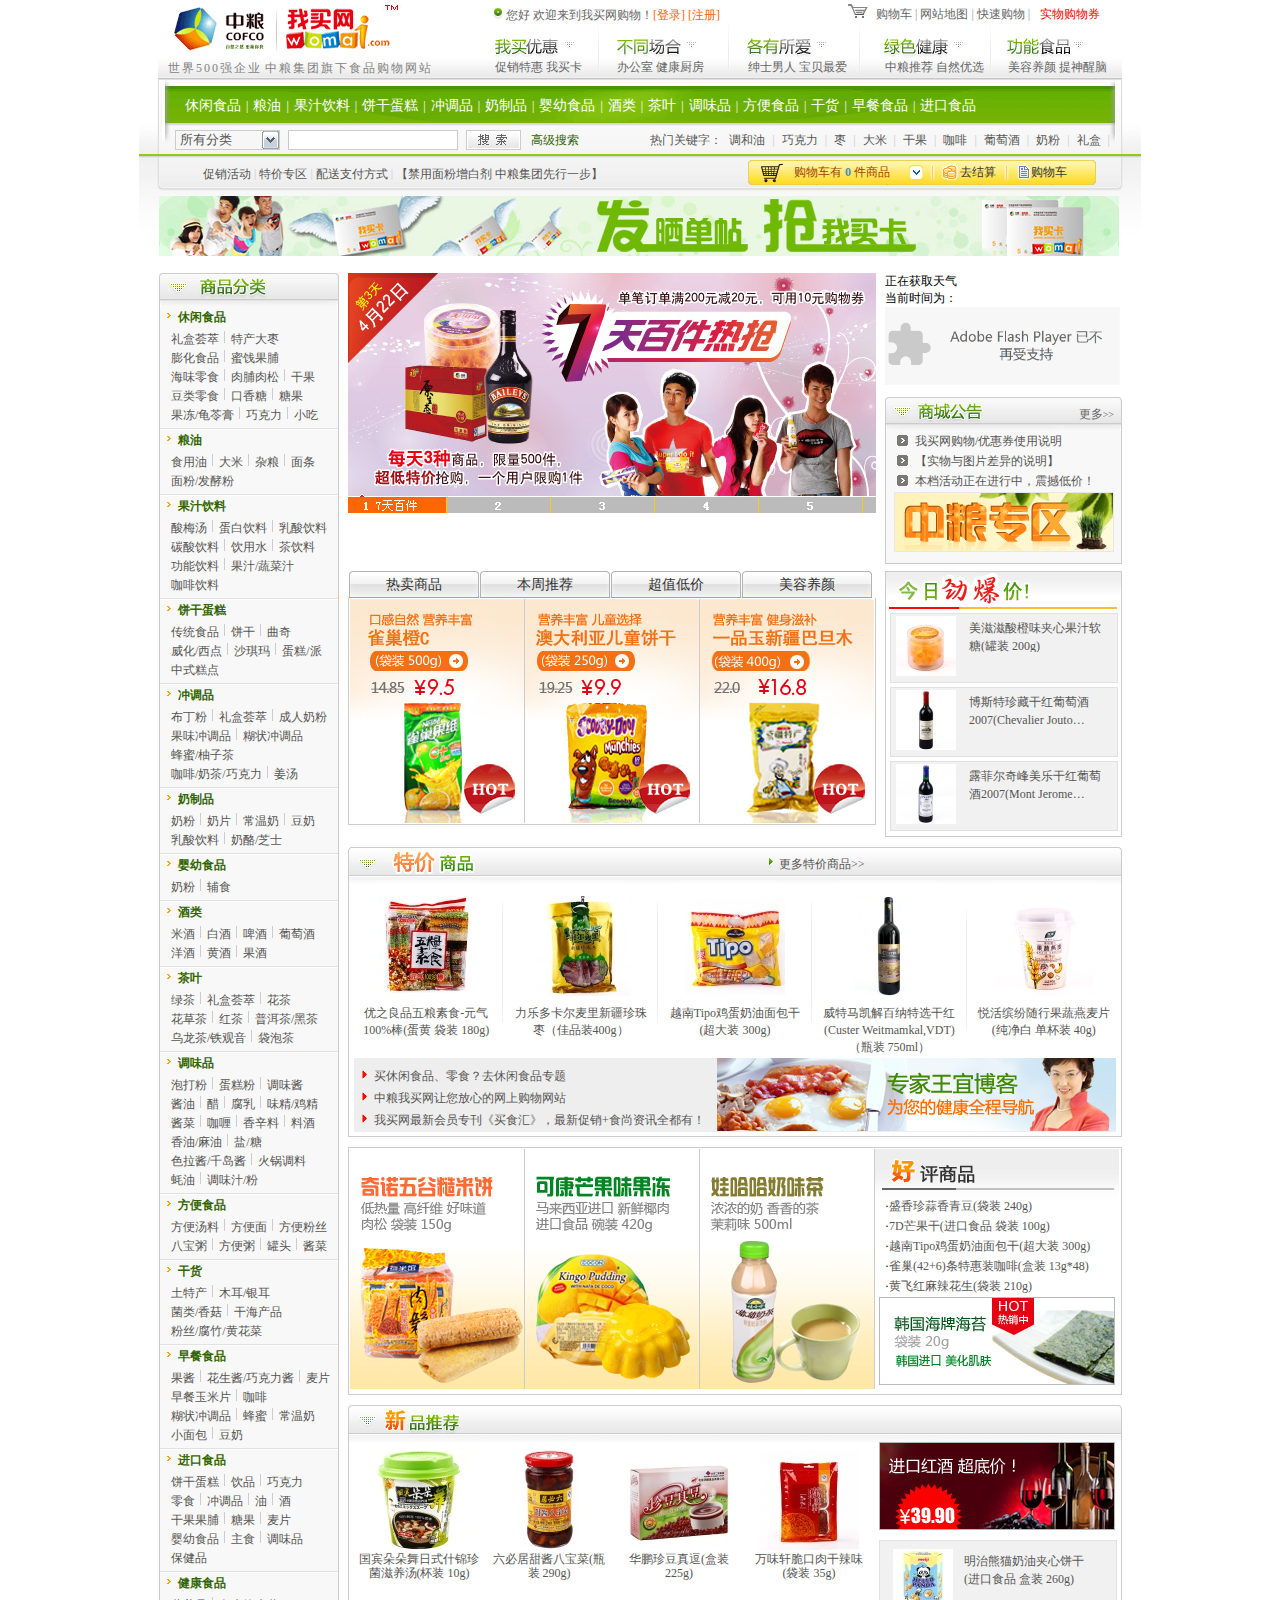
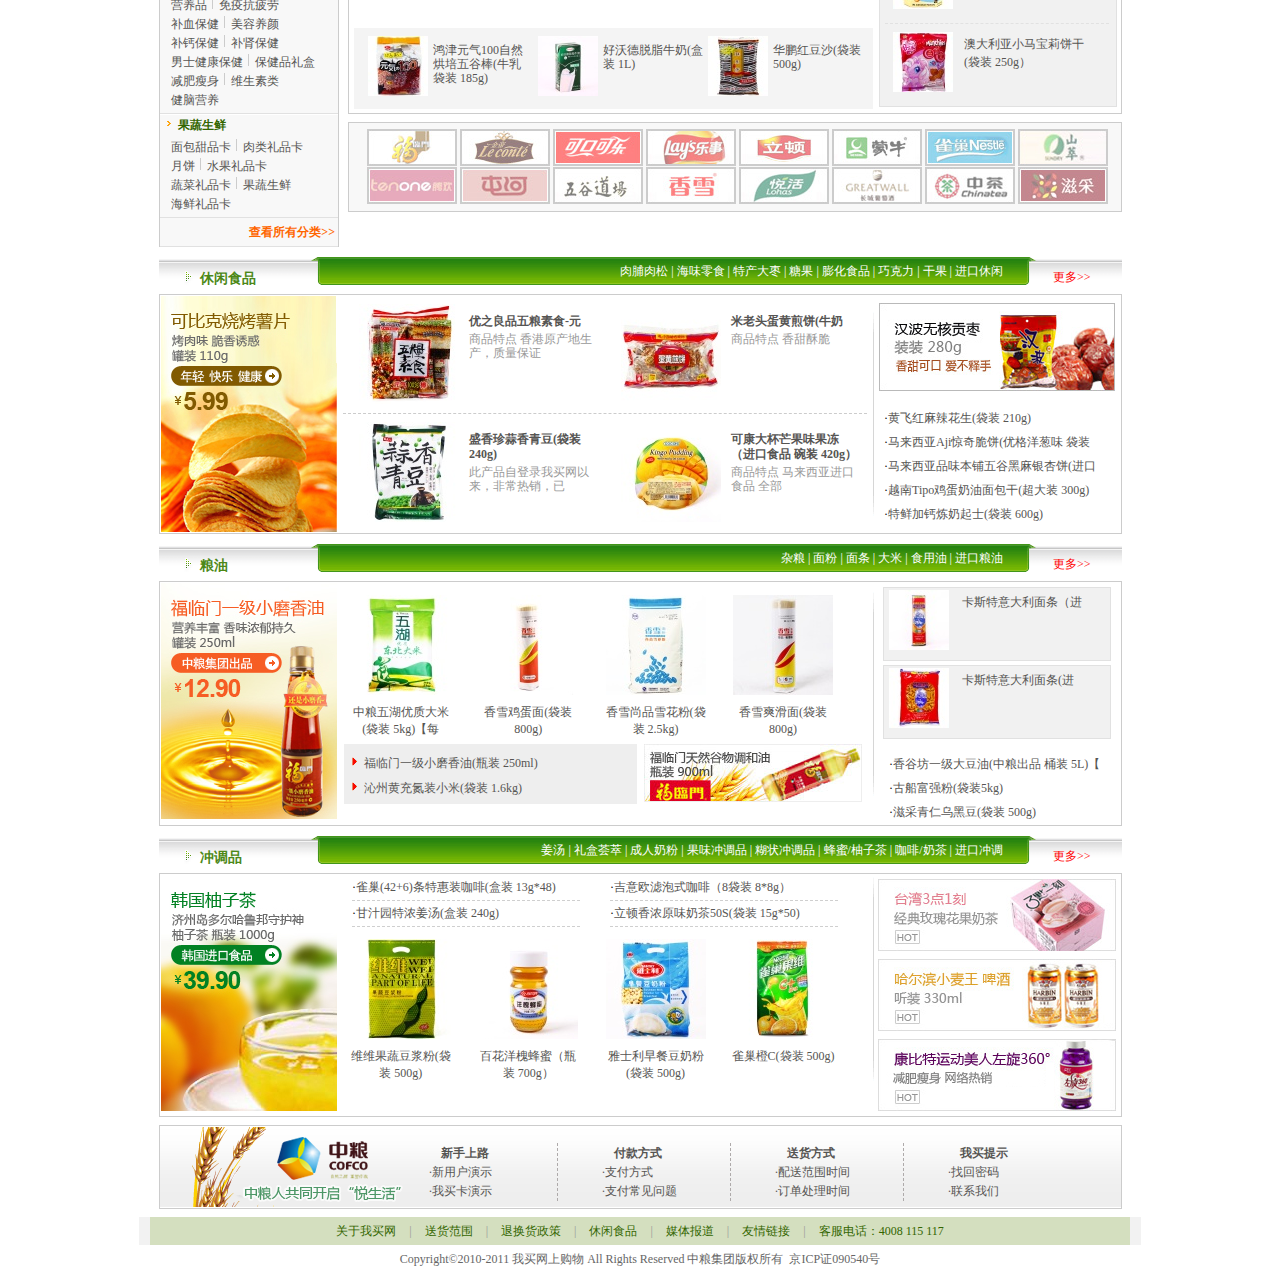
<file: index.html>
<!DOCTYPE html>
<html lang="zh_CN">
<head>
  <meta charset="UTF-8">
  <meta http-equiv="X-UA-Compatible" content="IE=edge">
  <meta name="viewport" content="width=device-width, initial-scale=1.0">
  <title>中粮我买网–中粮集团旗下食品网上购物网站</title>
  <style type="text/css">
    @import "css/index.css";
  </style>
</head>
<body>
  <div id="header">
    <div id="t1">
      <div id="logo">
        <div class="logo">
          <a href="/index.html" title="返回我买网首页"><img src="./img_resources/html_img/header_logonew.gif ">
          </a>
        </div>
        <div id="logo_1">
          <ul style="float: left; margin: 3px 10px;">
            <li>
              <a style="color: #838383; letter-spacing: 2px;">世界500强企业</a>
              <a style="color: #838383; letter-spacing: 2px;">中粮集团旗下食品购物网站</a>
            </li>
          </ul>
        </div>
      </div>
      <div id="r">
        <div id="topLogin" style="height: 21px;">
          <div id="login">
            <div id="login1">
              <span>您好</span>
              欢迎来到我买网购物！<a href="/index.html">[登录]</a> <a href="/index.html">[注册]</a>
            </div>
            <div id="login2">
              <div id="shoppingDiv"
                style="position: absolute; width: 155px; height: 80px; border: 1px solid rgb(0, 153, 51); margin-top: 20px; margin-left: 90px; background-color: rgb(223, 247, 221); display: none;"
                onmouseover="showDiv(1)" onmouseout="showDiv(0)">
                <div style="position:absolute;margin-right:40px; margin-top:-5px;*margin-top:-9px;right:0px;">
                  <img src="./img_resources/html_img/mem_little28.gif">
                </div>
                <div tipbox="yes" style="padding-top:12px;">
                  <div class="Cart_sea_layer01" style="bottom:0px;margin-bottom:20px;">
                    <ul>
                      <li style="text-align:center; line-height:20px;">请输入您的购物券号：</li>
                      <li style="text-align:left; padding-left:10px;"><input type="text" style="width:130px;"
                          id="shoppingcardNum" name="shoppingcardNum"></li>
                      <li style="text-align:center;line-height:20px; padding-top:5px;"><a href=""
                          style="text-decoration:none;"><input type="image"
                            src="./img_resources/html_img/buttonok.gif" alt=""></a></li>
                    </ul>
                  </div>
                </div>
              </div>
              <a href="/index.html">购物车</a>
              |
              <a target="_blank" href="/index.html">网站地图</a>
              | <a href="/index.html">快速购物</a> |<a href="" onmouseover="showDiv(1)"><span
                  style="color:#FF0000;padding-left:10px;">实物购物券</span></a>
            </div>
          </div>
        </div>
        <div id="nav1">
          <div class="op_div1" id="Div1" onmouseover="changeStyle('',1)"
            onmouseout="changeStyle('none',1)" style="display: none;">
            <div class="opbox">
              <div class="optop1">
                <div class="opcont">
                  <div class="optitle1">促销特惠</div>
                  <div class="optxt">网上购物，首选特价！折扣专区，惊喜不断！</div>
                  <div class="opbtn1"><a href="/index.html" target="_blank"></a></div>
                  <div class="clear"></div>
                </div>
                <div class="opcontlast">
                  <div class="optitle1">我买卡</div>
                  <div class="optxt">在我买网上购物，用我买卡支付！购物灵活，馈赠佳品。</div>
                  <div class="opbtn1"><a href="/index.html" target="_blank"></a></div>
                  <div class="clear"></div>
                </div>
              </div>
            </div>
            <div class="op_bottom"></div>
          </div>
          <div class="op_div2" id="Div2" onmouseover="changeStyle('',2)"
            onmouseout="changeStyle('none',2)" style="display: none;">
            <div class="opbox">
              <div class="optop2">
                <div class="opcont">
                  <div class="optitle2">办公室</div>
                  <div class="optxt">办公室必备"装备"</div>
                  <div class="opbtn2"><a href="/index.html" target="_blank"></a></div>
                  <div class="clear"></div>
                </div>
                <div class="opcontlast">
                  <div class="optitle2">健康厨房</div>
                  <div class="optxt">调出生活新滋味</div>
                  <div class="opbtn2"><a href="/index.html" target="_blank"></a></div>
                  <div class="clear"></div>
                </div>
              </div>
            </div>
            <div class="op_bottom"></div>
          </div>
          <div class="op_div3" id="Div3" onmouseover="changeStyle('',3)"
            onmouseout="changeStyle('none',3)" style="display: none;">
            <div class="opbox">
              <div class="optop3">
                <div class="opcont">
                  <div class="optitle3">绅士男人</div>
                  <div class="optxt">男士最爱</div>
                  <div class="opbtn3"><a href="/index.html" target="_blank"></a></div>
                  <div class="clear"></div>
                </div>
                <div class="opcont">
                  <div class="optitle3">宝贝最爱</div>
                  <div class="optxt">健康宝贝快长大！</div>
                  <div class="opbtn3"><a href="/index.html" target="_blank"></a></div>
                  <div class="clear"></div>
                </div>
                <div class="opcontlast">
                  <div class="optitle3">爱美女士</div>
                  <div class="optxt">有健康才有美丽</div>
                  <div class="opbtn3"><a href="/index.html" target="_blank"></a></div>
                  <div class="clear"></div>
                </div>
              </div>
            </div>
            <div class="op_bottom"></div>
          </div>
          <div class="op_div4" id="Div4" onmouseover="changeStyle('',4)"
            onmouseout="changeStyle('none',4)" style="display: none;">
            <div class="opbox">
              <div class="optop4">
                <div class="opcont">
                  <div class="optitle4">中粮推荐</div>
                  <div class="optxt">健康好味中粮诚意推荐</div>
                  <div class="opbtn4"><a href="/index.html" target="_blank"></a></div>
                  <div class="clear"></div>
                </div>
                <div class="opcont">
                  <div class="optitle4">自然优选</div>
                  <div class="optxt">源头监控，健康有保障</div>
                  <div class="opbtn4"><a href="/index.html" target="_blank"></a></div>
                  <div class="clear"></div>
                </div>
                <div class="opcontlast">
                  <div class="optitle4">有机食品</div>
                  <div class="optxt">有机栽种，营养更丰富</div>
                  <div class="opbtn4"><a href="/index.html" target="_blank"></a></div>
                  <div class="clear"></div>
                </div>
              </div>
            </div>
            <div class="op_bottom"></div>
          </div>
          <div class="op_div5" id="Div5" onmouseover="changeStyle('',5)"
            onmouseout="changeStyle('none',5)" style="display: none;">
            <div class="opbox">
              <div class="optop5">
                <div class="opcont">
                  <div class="optitle5">美容养颜</div>
                  <div class="optxt">美容养颜，内在调理</div>
                  <div class="opbtn5"><a href="/index.html" target="_blank"></a></div>
                  <div class="clear"></div>
                </div>
                <div class="opcontlast">
                  <div class="optitle5">提神醒脑</div>
                  <div class="optxt">让您精力充沛，保持活力</div>
                  <div class="opbtn5"><a href="/index.html" target="_blank"></a></div>
                  <div class="clear"></div>
                </div>
              </div>
            </div>
            <div class="op_bottom"></div>
          </div>
          <div class="clear"></div>
          <div id="a1" onmouseover="changeStyle('',1);" onmouseout="changeStyle('none',1);"><a
              href="#"></a>
            <div class="navtxt">
            <p>促销特惠 我买卡</p>
            </div>
          </div>
          <div id="a2" onmouseover="changeStyle('',2);" onmouseout="changeStyle('none',2);"><a
              href="#"></a>
            <div class="navtxt">
            <p>办公室 健康厨房</p>  
            </div>
          </div>
          <div id="a3" onmouseover="changeStyle('',3);" onmouseout="changeStyle('none',3);"><a
              href="#"></a>
            <div class="navtxt">
             <p>绅士男人 宝贝最爱</p> 
            </div>
          </div>
          <div id="a4" onmouseover="changeStyle('',4);" onmouseout="changeStyle('none',4);"><a
              href="#"></a>
            <div class="navtxt">
             <p>中粮推荐 自然优选</p> 
            </div>
          </div>
          <div id="a5" onmouseover="changeStyle('',5);" onmouseout="changeStyle('none',5);"><a
              href="#"></a>
            <div class="navtxt">
            <p>美容养颜 提神醒脑</p>  
            </div>
          </div>
        </div>
      </div>
    </div>
    <div id="t2">
          <a href="/index.html">休闲食品</a>
          <span style="padding-left:1px; padding-right:1px;">|</span>
          <a href="/index.html">粮油</a>
          <span style="padding-left:1px; padding-right:1px;">|</span>
          <a href="/index.html">果汁饮料</a>
          <span style="padding-left:1px; padding-right:1px;">|</span>
          <a href="/index.html">饼干蛋糕</a>
          <span style="padding-left:1px; padding-right:1px;">|</span>
          <a href="/index.html">冲调品</a>
          <span style="padding-left:1px; padding-right:1px;">|</span>
          <a href="/index.html">奶制品</a>
          <span style="padding-left:1px; padding-right:1px;">|</span>
          <a href="/index.html">婴幼食品</a>
          <span style="padding-left:1px; padding-right:1px;">|</span>
          <a href="/index.html">酒类</a>
          <span style="padding-left:1px; padding-right:1px;">|</span>
          <a href="/index.html">茶叶</a>
          <span style="padding-left:1px; padding-right:1px;">|</span>
          <a href="/index.html">调味品</a>
          <span style="padding-left:1px; padding-right:1px;">|</span>
          <a href="/index.html">方便食品</a>
          <span style="padding-left:1px; padding-right:1px;">|</span>
          <a href="/index.html">干货</a>
          <span style="padding-left:1px; padding-right:1px;">|</span>
          <a href="/index.html">早餐食品</a>
          <span style="padding-left:1px; padding-right:1px;">|</span>
          <a href="/index.html">进口食品</a>
    </div>
    <div id="seabox">
      <div id="sea">
        <form onsubmit="" id="searchform" name="searchform" method="get" style="margin:0px">
          <input type="text" class="sel" value="所有分类" id="goodDiv">
          <div id="sortsdiv"
            style="position: absolute; margin-top: 22px; z-index: 100; margin-left: -4px; display: none;">
            <title></title>
          </div>
          <iframe id="divShim" src="/index.html" height="115" scrolling="no" frameborder="0"
            style="position:absolute;margin:auto;display:none;z-index:10;"></iframe>
          <input id="topKeywords" type="text" name="" value="" class="inp">
          <input type="image" class="seabtn" src="./img_resources/html_img/header_seabtn.gif">
        </form>
      </div>
      <div id="seaadv"><a href="/index.html">高级搜索</a></div>
      <div id="seakey">
        <span>热门关键字：</span><a href="/index.html" target="_blank">调和油</a>|<a href="/index.html"
          target="_blank">巧克力</a>|<a href="/index.html" target="_blank">枣</a>|<a href="/index.html"
          target="_blank">大米</a>|<a href="/index.html" target="_blank">干果</a>|<a href="/index.html"
          target="_blank">咖啡</a>|<a href="/index.html" target="_blank">葡萄酒</a>|<a href="/index.html"
          target="_blank">奶粉</a>|<a href="/index.html" target="_blank">礼盒</a>|
      </div>
    </div>
    <div id="t3">
      <div id="t3_l" style="width:475px;height:14px;overflow:hidden;">
        <a href="/index.html" class="top_menu_help" target="_blank">促销活动</a> |
        <a href="/index.html" class="top_menu_help" target="_blank">特价专区</a> |
        <a href="/index.html" class="top_menu_help" target="_blank">配送支付方式</a> |
        <a href="/index.html" class="top_menu_help" target="_blank">【禁用面粉增白剂 中粮集团先行一步】</a>
      </div>
      <div id="IncludeSmallCartDiv">
        <div class="ind_carDiv">
          <span class="car">购物车有
            <b>0</b> 件商品</span>
          <a class="link1" href="/index.html">去结算</a>
          <a href="/index.html">购物车</a>
        </div>
        <div class="clear"></div>
        <div id="IncludeindexCart" class="indop_frame">
        </div>
      </div>
    </div>
  </div>
  <div id="mainbox">
    <div style="margin-bottom:5px;">
      <div id="image" style="width:960px;display: block;" >
        <img src="./img_resources/html_img/20110421103628224.jpg" border="0" width="960">
      </div>
      <div style="height:8px;clear:both;overflow:hidden;"></div>
    </div>
    <div id="l">
      <div id="goodsnav_top"></div>
      <div id="goodsnavbox">
        <div class="goodsnav_title nobdt"><a href="/index.html">休闲食品</a></div>
        <div class="goods_txtdiv">
          <ul>
            <li>
              <a href="/index.html" title="礼盒荟萃">礼盒荟萃</a>
            </li>
            <li>
              <a href="/index.html" title="特产大枣">特产大枣</a>
            </li>
            <li>
              <a href="/index.html" title="膨化食品">膨化食品</a>
            </li>
            <li>
              <a href="/index.html" title="蜜饯果脯">蜜饯果脯</a>
            </li>
            <li>
              <a href="/index.html" title="海味零食">海味零食</a>
            </li>
            <li>
              <a href="/index.html" title="肉脯肉松">肉脯肉松</a>
            </li>
            <li>
              <a href="/index.html" title="干果">干果</a>
            </li>
            <li>
              <a href="/index.html" title="豆类零食">豆类零食</a>
            </li>
            <li>
              <a href="/index.html" title="口香糖">口香糖</a>
            </li>
            <li>
              <a href="/index.html" title="糖果">糖果</a>
            </li>
            <li>
              <a href="/index.html" title="果冻/龟苓膏">果冻/龟苓膏</a>
            </li>
            <li>
              <a href="/index.html" title="巧克力">巧克力</a>
            </li>
            <li>
              <a href="/index.html" title="小吃">小吃</a>
            </li>
          </ul>
        </div>
        <div class="goodsnav_title "><a href="/index.html">粮油</a></div>
        <div class="goods_txtdiv">
          <ul>
            <li>
              <a href="/index.html" title="食用油">食用油</a>
            </li>
            <li>
              <a href="/index.html" title="大米">大米</a>
            </li>
            <li>
              <a href="/index.html" title="杂粮">杂粮</a>
            </li>
            <li>
              <a href="/index.html" title="面条">面条</a>
            </li>
            <li>
              <a href="/index.html" title="面粉/发酵粉">面粉/发酵粉</a>
            </li>
          </ul>
        </div>
        <div class="goodsnav_title "><a href="/index.html">果汁饮料</a></div>
        <div class="goods_txtdiv">
          <ul>
            <li>
              <a href="/index.html" title="酸梅汤">酸梅汤</a>
            </li>
            <li>
              <a href="/index.html" title="蛋白饮料">蛋白饮料</a>
            </li>
            <li>
              <a href="/index.html" title="乳酸饮料">乳酸饮料</a>
            </li>
            <li>
              <a href="/index.html" title="碳酸饮料">碳酸饮料</a>
            </li>
            <li>
              <a href="/index.html" title="饮用水">饮用水</a>
            </li>
            <li>
              <a href="/index.html" title="茶饮料">茶饮料</a>
            </li>
            <li>
              <a href="/index.html" title="功能饮料">功能饮料</a>
            </li>
            <li>
              <a href="/index.html" title="果汁/蔬菜汁">果汁/蔬菜汁</a>
            </li>
            <li>
              <a href="/index.html" title="咖啡饮料">咖啡饮料</a>
            </li>
          </ul>
        </div>
        <div class="goodsnav_title "><a href="/index.html">饼干蛋糕</a></div>
        <div class="goods_txtdiv">
          <ul>
            <li>
              <a href="/index.html" title="传统食品">传统食品</a>
            </li>
            <li>
              <a href="/index.html" title="饼干">饼干</a>
            </li>
            <li>
              <a href="/index.html" title="曲奇">曲奇</a>
            </li>
            <li>
              <a href="/index.html" title="威化/西点">威化/西点</a>
            </li>
            <li>
              <a href="/index.html" title="沙琪玛">沙琪玛</a>
            </li>
            <li>
              <a href="/index.html" title="蛋糕/派">蛋糕/派</a>
            </li>
            <li>
              <a href="/index.html" title="中式糕点">中式糕点</a>
            </li>
          </ul>
        </div>
        <div class="goodsnav_title "><a href="/index.html">冲调品</a></div>
        <div class="goods_txtdiv">
          <ul>
            <li>
              <a href="/index.html" title="布丁粉">布丁粉</a>
            </li>
            <li>
              <a href="/index.html" title="礼盒荟萃">礼盒荟萃</a>
            </li>
            <li>
              <a href="/index.html" title="成人奶粉">成人奶粉</a>
            </li>
            <li>
              <a href="/index.html" title="果味冲调品">果味冲调品</a>
            </li>
            <li>
              <a href="/index.html" title="糊状冲调品">糊状冲调品</a>
            </li>
            <li>
              <a href="/index.html" title="蜂蜜/柚子茶">蜂蜜/柚子茶</a>
            </li>
            <li>
              <a href="/index.html" title="咖啡/奶茶/巧克力粉">咖啡/奶茶/巧克力</a>
            </li>
            <li>
              <a href="/index.html" title="姜汤">姜汤</a>
            </li>
          </ul>
        </div>
        <div class="goodsnav_title "><a href="/index.html">奶制品</a></div>
        <div class="goods_txtdiv">
          <ul>
            <li>
              <a href="/index.html" title="奶粉">奶粉</a>
            </li>
            <li>
              <a href="/index.html" title="奶片">奶片</a>
            </li>
            <li>
              <a href="/index.html" title="常温奶">常温奶</a>
            </li>
            <li>
              <a href="/index.html" title="豆奶">豆奶</a>
            </li>
            <li>
              <a href="/index.html" title="乳酸饮料">乳酸饮料</a>
            </li>
            <li>
              <a href="/index.html" title="奶酪/芝士">奶酪/芝士</a>
            </li>
          </ul>
        </div>
        <div class="goodsnav_title "><a href="/index.html">婴幼食品</a></div>
        <div class="goods_txtdiv">
          <ul>
            <li>
              <a href="/index.html" title="奶粉">奶粉</a>
            </li>
            <li>
              <a href="/index.html" title="辅食">辅食</a>
            </li>
          </ul>
        </div>
        <div class="goodsnav_title "><a href="/index.html">酒类</a></div>
        <div class="goods_txtdiv">
          <ul>
            <li>
              <a href="/index.html" title="米酒">米酒</a>
            </li>
            <li>
              <a href="/index.html" title="白酒">白酒</a>
            </li>
            <li>
              <a href="/index.html" title="啤酒">啤酒</a>
            </li>
            <li>
              <a href="/index.html" title="葡萄酒">葡萄酒</a>
            </li>
            <li>
              <a href="/index.html" title="洋酒">洋酒</a>
            </li>
            <li>
              <a href="/index.html" title="黄酒">黄酒</a>
            </li>
            <li>
              <a href="/index.html" title="果酒">果酒</a>
            </li>
          </ul>
        </div>
        <div class="goodsnav_title "><a href="/index.html">茶叶</a></div>
        <div class="goods_txtdiv">
          <ul>
            <li>
              <a href="/index.html" title="绿茶">绿茶</a>
            </li>
            <li>
              <a href="/index.html" title="礼盒荟萃">礼盒荟萃</a>
            </li>
            <li>
              <a href="/index.html" title="花茶">花茶</a>
            </li>
            <li>
              <a href="/index.html" title="花草茶">花草茶</a>
            </li>
            <li>
              <a href="/index.html" title="红茶">红茶</a>
            </li>
            <li>
              <a href="/index.html" title="普洱茶/黑茶">普洱茶/黑茶</a>
            </li>
            <li>
              <a href="/index.html" title="乌龙茶/铁观音">乌龙茶/铁观音</a>
            </li>
            <li>
              <a href="/index.html" title="袋泡茶">袋泡茶</a>
            </li>
          </ul>
        </div>
        <div class="goodsnav_title "><a href="/index.html">调味品</a></div>
        <div class="goods_txtdiv">
          <ul>
            <li>
              <a href="/index.html" title="泡打粉">泡打粉</a>
            </li>
            <li>
              <a href="/index.html" title="蛋糕粉">蛋糕粉</a>
            </li>
            <li>
              <a href="/index.html" title="调味酱">调味酱</a>
            </li>
            <li>
              <a href="/index.html" title="酱油">酱油</a>
            </li>
            <li>
              <a href="/index.html" title="醋">醋</a>
            </li>
            <li>
              <a href="/index.html" title="腐乳">腐乳</a>
            </li>
            <li>
              <a href="/index.html" title="味精/鸡精">味精/鸡精</a>
            </li>
            <li>
              <a href="/index.html" title="酱菜">酱菜</a>
            </li>
            <li>
              <a href="/index.html" title="咖喱">咖喱</a>
            </li>
            <li>
              <a href="/index.html" title="香辛料">香辛料</a>
            </li>
            <li>
              <a href="/index.html" title="料酒">料酒</a>
            </li>
            <li>
              <a href="/index.html" title="香油/麻油">香油/麻油</a>
            </li>
            <li>
              <a href="/index.html" title="盐/糖">盐/糖</a>
            </li>
            <li>
              <a href="/index.html" title="色拉酱/千岛酱">色拉酱/千岛酱</a>
            </li>
            <li>
              <a href="/index.html" title="火锅调料">火锅调料</a>
            </li>
            <li>
              <a href="/index.html" title="蚝油">蚝油</a>
            </li>
            <li>
              <a href="/index.html" title="调味汁/粉">调味汁/粉</a>
            </li>
          </ul>
        </div>
        <div class="goodsnav_title "><a href="/index.html">方便食品</a></div>
        <div class="goods_txtdiv">
          <ul>
            <li>
              <a href="/index.html" title="方便汤料">方便汤料</a>
            </li>
            <li>
              <a href="/index.html" title="方便面">方便面</a>
            </li>
            <li>
              <a href="/index.html" title="方便粉丝">方便粉丝</a>
            </li>
            <li>
              <a href="/index.html" title="八宝粥">八宝粥</a>
            </li>
            <li>
              <a href="/index.html" title="方便粥">方便粥</a>
            </li>
            <li>
              <a href="/index.html" title="罐头">罐头</a>
            </li>
            <li>
              <a href="/index.html" title="酱菜">酱菜</a>
            </li>
          </ul>
        </div>
        <div class="goodsnav_title "><a href="/index.html">干货</a></div>
        <div class="goods_txtdiv">
          <ul>
            <li>
              <a href="/index.html" title="土特产">土特产</a>
            </li>
            <li>
              <a href="/index.html" title="木耳/银耳">木耳/银耳</a>
            </li>
            <li>
              <a href="/index.html" title="菌类/香菇">菌类/香菇</a>
            </li>
            <li>
              <a href="/index.html" title="干海产品">干海产品</a>
            </li>
            <li>
              <a href="/index.html" title="粉丝/腐竹/黄花菜">粉丝/腐竹/黄花菜</a>
            </li>
          </ul>
        </div>
        <div class="goodsnav_title "><a href="/index.html">早餐食品</a></div>
        <div class="goods_txtdiv">
          <ul>
            <li>
              <a href="/index.html" title="果酱">果酱</a>
            </li>
            <li>
              <a href="/index.html" title="花生酱/巧克力酱">花生酱/巧克力酱</a>
            </li>
            <li>
              <a href="/index.html" title="麦片">麦片</a>
            </li>
            <li>
              <a href="/index.html" title="早餐玉米片">早餐玉米片</a>
            </li>
            <li>
              <a href="/index.html" title="咖啡">咖啡</a>
            </li>
            <li>
              <a href="/index.html" title="糊状冲调品">糊状冲调品</a>
            </li>
            <li>
              <a href="/index.html" title="蜂蜜">蜂蜜</a>
            </li>
            <li>
              <a href="/index.html" title="常温奶">常温奶</a>
            </li>
            <li>
              <a href="/index.html" title="小面包">小面包</a>
            </li>
            <li>
              <a href="/index.html" title="豆奶">豆奶</a>
            </li>
          </ul>
        </div>
        <div class="goodsnav_title "><a href="/index.html">进口食品</a></div>
        <div class="goods_txtdiv">
          <ul>
            <li>
              <a href="/index.html" title="饼干蛋糕">饼干蛋糕</a>
            </li>
            <li>
              <a href="/index.html" title="饮品 ">饮品 </a>
            </li>
            <li>
              <a href="/index.html" title="巧克力">巧克力</a>
            </li>
            <li>
              <a href="/index.html" title="零食">零食</a>
            </li>
            <li>
              <a href="/index.html" title="冲调品">冲调品</a>
            </li>
            <li>
              <a href="/index.html" title="油">油</a>
            </li>
            <li>
              <a href="/index.html" title="酒">酒</a>
            </li>
            <li>
              <a href="/index.html" title="干果果脯">干果果脯</a>
            </li>
            <li>
              <a href="/index.html" title="糖果">糖果</a>
            </li>
            <li>
              <a href="/index.html" title="麦片">麦片</a>
            </li>
            <li>
              <a href="/index.html" title="婴幼食品">婴幼食品</a>
            </li>
            <li>
              <a href="/index.html" title="主食">主食</a>
            </li>
            <li>
              <a href="/index.html" title="调味品">调味品</a>
            </li>
            <li>
              <a href="/index.html" title="保健品">保健品</a>
            </li>
          </ul>
        </div>
        <div class="goodsnav_title "><a href="/index.html">健康食品</a></div>
        <div class="goods_txtdiv">
          <ul>
            <li>
              <a href="/index.html" title="营养品">营养品</a>
            </li>
            <li>
              <a href="/index.html" title="免疫抗疲劳">免疫抗疲劳</a>
            </li>
            <li>
              <a href="/index.html" title="补血保健">补血保健</a>
            </li>
            <li>
              <a href="/index.html" title="美容养颜">美容养颜</a>
            </li>
            <li>
              <a href="/index.html" title="补钙保健">补钙保健</a>
            </li>
            <li>
              <a href="/index.html" title="补肾保健">补肾保健</a>
            </li>
            <li>
              <a href="/index.html" title="男士健康保健">男士健康保健</a>
            </li>
            <li>
              <a href="/index.html" title="保健品礼盒">保健品礼盒</a>
            </li>
            <li>
              <a href="/index.html" title="减肥瘦身">减肥瘦身</a>
            </li>
            <li>
              <a href="/index.html" title="维生素类">维生素类</a>
            </li>
            <li>
              <a href="/index.html" title="健脑营养">健脑营养</a>
            </li>
          </ul>
        </div>
        <div class="goodsnav_title "><a href="/index.html">果蔬生鲜</a></div>
        <div class="goods_txtdiv">
          <ul>
            <li>
              <a href="/index.html" title="面包甜品卡">面包甜品卡</a>
            </li>
            <li>
              <a href="/index.html" title="肉类礼品卡">肉类礼品卡</a>
            </li>
            <li>
              <a href="/index.html" title="月饼">月饼</a>
            </li>
            <li>
              <a href="/index.html" title="水果礼品卡">水果礼品卡</a>
            </li>
            <li>
              <a href="/index.html" title="蔬菜礼品卡">蔬菜礼品卡</a>
            </li>
            <li>
              <a href="/index.html" title="果蔬生鲜">果蔬生鲜</a>
            </li>
            <li>
              <a href="/index.html" title="海鲜礼品卡">海鲜礼品卡</a>
            </li>
          </ul>
        </div>
        <div class="goodsnav_last " style="font-weight:bold;" align="right"><a style="color:#FF6600;"
            href="/index.html">查看所有分类&gt;&gt;&nbsp;</a></div>
        <div class="goods_txtdiv pad"></div>
      </div>
    </div>
    <div id="main">
      <div id="main1">
        <div id="m1_ad1">
          <img src="./img_resources/html_img/focus.jpg">
        </div>
        <div id="m1r">
          <div id="m1_ad2">
            <p id="weatherString">正在获取天气</p>
            <p id="timeString">当前时间为：</p>
            <img src="./img_resources/html_img/flash_error.png">
          </div>
          <div id="m1_notice">
            <div id="m1_noticetitle"><a href="/index.html">更多<span>&gt;&gt;</span></a></div>
            <div id="m1_noticeinfo">
              <ul class="m1_ul">
                <li><a href="/index.html" target="_blank" title="我买网购物/优惠券使用说明 ">我买网购物/优惠券使用说明 </a></li>
              </ul>
              <ul class="m1_ul">
                <li><a href="/index.html" target="_blank" title="【实物与图片差异的说明】 ">【实物与图片差异的说明】 </a></li>
              </ul>
              <ul class="m1_ul">
                <li><a href="/index.html" target="_blank" title="本档活动正在进行中，震撼低价！">本档活动正在进行中，震撼低价！</a></li>
              </ul>
              <div id="m1_ad3"><a href="/index.html" target="_blank" title="中粮产品专区"><img
                    src="./img_resources/html_img/20110322114620400.jpg" alt="" width="220" height="60"></a></div>
            </div>
          </div>
        </div>
      </div>
      <div id="main2">
        <div id="m2_ad1">
          <div id="m2_ad1title">
            <div class="m2_ad1txt" onmousemove="changepicture('pp1','./img_resources/html_img/2011041503082913.jpg');changepicture('pp2','./img_resources/html_img/20110418120001604.jpg');changepicture('pp3','./img_resources/html_img/20110418120927922.jpg');"><a 
              class="m2_ad1txt">热卖商品</a></div>
          <div class="m2_ad1txt" onmousemove="changepicture('pp1','./img_resources/html_img/20110418120001604.jpg');changepicture('pp2','./img_resources/html_img/20110418120927922.jpg');changepicture('pp3','./img_resources/html_img/2011041503082913.jpg');"><a 
              class="m2_ad1txt">本周推荐</a></div>
          <div class="m2_ad1txt" onmousemove="changepicture('pp1','./img_resources/html_img/20110418120927922.jpg');changepicture('pp2','../img_resources/html_img/2011041503082913.jpg');changepicture('pp3','./img_resources/html_img/20110418120001604.jpg');"><a 
              class="m2_ad1txt">超值低价</a></div>
          <div class="m2_ad1txt nomgr" onmousemove="changepicture('pp1','./img_resources/html_img/2011041503082913.jpg');changepicture('pp2','./img_resources/html_img/20110418120001604.jpg');changepicture('pp3','./img_resources/html_img/20110418120927922.jpg');"><a 
              class="m2_ad1txt">美容养颜</a></div>
          </div>
          <div id="themeContent" class="m2_ad1cont">
            <a href="/index.html" title="雀巢C" target="_blank"><img
                src="./img_resources/html_img/2011041503082913.jpg" id="pp1" width="174" height="224" alt=""
                class="bdr"></a><a href="/index.html" title="儿童饼干" target="_blank"><img
                src="./img_resources/html_img/20110418120001604.jpg" id="pp2" width="174" height="224" alt=""
                class="bdr"></a><a href="/index.html" title="一品" target="_blank"><img
                src="./img_resources/html_img/20110418120927922.jpg" id="pp3" width="174" height="224" alt=""></a>
          </div>
        </div>
        <div id="m2_hotself">
          <div id="m2_hotself_tittle"></div>
          <div class="m2_hsbox">
            <div class="m2_hsimg"><a href="/index.html"><img
                  src="./img_resources/html_img/77714_1_pic60_9960.JPG" alt=""></a></div>
            <div class="m2_hstxt" style="height:28px; overflow:hidden"><a href="/index.html">美滋滋酸橙味夹心果汁软糖(罐装
                200g)</a></div>
            <div id="comm_805_77714" class="market_price_no">
            </div>
          </div>
          <div class="m2_hsbox">
            <div class="m2_hsimg"><a href="/index.html"><img
                  src="/img_resources/html_img/500902_1_pic60_860.JPG" alt=""></a></div>
            <div class="m2_hstxt" style="height:28px; overflow:hidden"><a
                href="/index.html">博斯特珍藏干红葡萄酒2007(Chevalier Jouto…</a></div>
            <div id="comm_805_500902" class="market_price_no">
            </div>
          </div>
          <div class="m2_hsbox">
            <div class="m2_hsimg"><a href="/index.html"><img
                  src="./img_resources/html_img/500720_1_pic60_8773.JPG" alt=""></a></div>
            <div class="m2_hstxt" style="height:28px; overflow:hidden"><a href="/index.html">露菲尔奇峰美乐干红葡萄酒2007(Mont
                Jerome…</a></div>
            <div id="comm_805_500720" class="market_price_no">
            </div>
          </div>
        </div>
        <!--热卖商品-->
      </div>
      <div id="main3">
        <div class="m3_title">
          <a class="m3_news" href="/index.html" title="更多特价商品>>" target="_blank">更多特价商品&gt;&gt;</a>
        </div>
        <div class="m3_box">
          <div class="m3qbox ">
            <div class="m3qimg" style="position:relative;"><a href="/index.html" target="_blank"><img
                  src="./img_resources/html_img/64743_1_pic100_9013.JPG" border="0"
                  alt="优之良品五粮素食-元气100%棒(蛋黄 袋装 180g)" id="img_64743"></a>
            </div>
            <div class="m3qtxt"><a href="/index.html" target="_blank">优之良品五粮素食-元气100%棒(蛋黄 袋装 180g)</a><br>
              <div id="comm_806_64743" class="onlyMemberPrice2" style="text-align:center">
              </div>
            </div>
          </div>
          <div class="m3qbox ">
            <div class="m3qimg" style="position:relative;"><a href="/index.html" target="_blank"><img
                  src="./img_resources/html_img/68423_1_pic100_8824.JPG" border="0" alt="力乐多卡尔麦里新疆珍珠枣（佳品装400g）"
                  id="img_68423"></a>
            </div>
            <div class="m3qtxt"><a href="/index.html" target="_blank">力乐多卡尔麦里新疆珍珠枣（佳品装400g）</a><br>
              <div id="comm_806_68423" class="onlyMemberPrice2" style="text-align:center">
              </div>
            </div>
          </div>
          <div class="m3qbox ">
            <div class="m3qimg" style="position:relative;"><a href="/index.html" target="_blank"><img
                  src="./img_resources/html_img/66407_1_pic100_462.JPG" border="0" alt="越南Tipo鸡蛋奶油面包干(超大装 300g)"
                  id="img_66407"></a>
            </div>
            <div class="m3qtxt"><a href="/index.html" target="_blank">越南Tipo鸡蛋奶油面包干(超大装 300g)</a><br>
              <div id="comm_806_66407" class="onlyMemberPrice2" style="text-align:center">
              </div>
            </div>
          </div>
          <div class="m3qbox ">
            <div class="m3qimg" style="position:relative;"><a href="/index.html" target="_blank"><img
                  src="./img_resources/html_img/501786_1_pic100_9309.JPG" border="0"
                  alt="威特马凯解百纳特选干红(Custer Weitmamkal,VDT)（瓶装 750ml）" id="img_501786"></a>
            </div>
            <div class="m3qtxt"><a href="/index.html" target="_blank">威特马凯解百纳特选干红(Custer Weitmamkal,VDT)（瓶装
                750ml）</a><br>
              <div id="comm_806_501786" class="onlyMemberPrice2" style="text-align:center">
              </div>
            </div>
          </div>
          <div class="m3qbox nobg">
            <div class="m3qimg" style="position:relative;"><a href="/index.html" target="_blank"><img
                  src="./img_resources/html_img/67309_1_pic100_4596.JPG" border="0" alt="悦活缤纷随行果蔬燕麦片(纯净白 单杯装 40g)"
                  id="img_67309"></a>
            </div>
            <div class="m3qtxt"><a href="/index.html" target="_blank">悦活缤纷随行果蔬燕麦片(纯净白 单杯装 40g)</a><br>
              <div id="comm_806_67309" class="onlyMemberPrice2" style="text-align:center">
              </div>
            </div>
          </div>
          <div class="clear"></div>
          <div class="m3box2">
            <div class="m3news">
              <div class="m3newstxt"><a href="/index.html" title="买休闲食品、零食？去休闲食品专题"
                  target="_blank">买休闲食品、零食？去休闲食品专题</a></div>
              <div class="m3newstxt"><a href="/index.html" title="中粮我买网让您放心的网上购物网站"
                  target="_blank">中粮我买网让您放心的网上购物网站</a></div>
              <div class="m3newstxt"><a href="/index.html" title="我买网最新会员专刊《买食汇》，最新促销+食尚资讯全都有！ "
                  target="_blank">我买网最新会员专刊《买食汇》，最新促销+食尚资讯全都有！ </a></div>
            </div>
            <div class="m3ad">
              <a href="/index.html" target="_blank"><img src="./img_resources/html_img/20110330024418329.jpg"
                  width="399" height="73" alt="" border="0"></a>
            </div>
          </div>
        </div>
      </div>
      <!--限时抢购-->
      <div id="mm">
        <div class="mm_ad">
          <a href="/index.html" target="_blank"><img src="./img_resources/html_img/20110419054815586.jpg"
              width="174" height="240" alt="" border="0"></a><a href="/index.html" target="_blank"><img
              src="./img_resources/html_img/20110419054827155.jpg" width="174" height="240" alt=""
              border="0"></a><a href="/index.html" target="_blank"><img
              src="./img_resources/html_img/20110419054840966.jpg" width="174" height="240" alt="" border="0"></a>
        </div>
        <div class="mm_news">
          <ul>
            <li>·<a href="/index.html" target="_blank">盛香珍蒜香青豆(袋装 240g)</a></li>
            <li>·<a href="/index.html" target="_blank">7D芒果干(进口食品 袋装 100g)</a></li>
            <li>·<a href="/index.html" target="_blank">越南Tipo鸡蛋奶油面包干(超大装 300g)</a></li>
            <li>·<a href="/index.html" target="_blank">雀巢(42+6)条特惠装咖啡(盒装 13g*48)</a></li>
            <li>·<a href="/index.html" target="_blank">黄飞红麻辣花生(袋装 210g)</a></li>
          </ul>
          <div class="mm_ad2">
            <a href="/index.html" target="_blank"><img src="./img_resources/html_img/20110419044751390.jpg"
                width="236" height="88" alt="" border="0"></a>
          </div>
        </div>
      </div>
      <!--好评商品-->
      <div id="main4">
        <div class="m4_title">
        </div>
        <div class="m3_box">
          <div class="m4l">
            <div id="m4goods">
              <div class="m4tbox" onmouseover="this.className='m4tboxbg'"
                onmouseout="this.className='m4tbox'">
                <div class="m4timg" style="position:relative;">
                  <a href="/index.html" target="_blank"><img
                      src="./img_resources/html_img/501556_1_pic100_3833.JPG" border="0"
                      alt="国宾朵朵舞日式什锦珍菌滋养汤(杯装 10g)" id="Newimg_500624"></a>
                </div>
                <div class="m4ttxt"><a href="/index.html" target="_blank">国宾朵朵舞日式什锦珍菌滋养汤(杯装 10g)</a><br>
                  <div id="comm_808_500624" class="onlyMemberPrice2" style="text-align:center">
                  </div>
                </div>
              </div>
              <div class="m4tbox" onmouseover="this.className='m4tboxbg'"
                onmouseout="this.className='m4tbox'">
                <div class="m4timg" style="position:relative;">
                  <a href="/index.html" target="_blank"><img
                      src="./img_resources/html_img/501236_1_pic100_4353.jpg" border="0" alt="六必居甜酱八宝菜(瓶装 290g)"
                      id="Newimg_80422"></a>
                </div>
                <div class="m4ttxt"><a href="/index.html" target="_blank">六必居甜酱八宝菜(瓶装 290g)</a><br>
                  <div id="comm_808_80422" class="onlyMemberPrice2" style="text-align:center">
                  </div>
                </div>
              </div>
              <div class="m4tbox" onmouseover="this.className='m4tboxbg'"
                onmouseout="this.className='m4tbox'">
                <div class="m4timg" style="position:relative;">
                  <a href="/index.html" target="_blank"><img
                      src="./img_resources/html_img/501730_1_pic100_1158.JPG" border="0" alt="华鹏珍豆真逗(盒装 225g)"
                      id="Newimg_501730"></a>
                </div>
                <div class="m4ttxt"><a href="/index.html" target="_blank">华鹏珍豆真逗(盒装 225g)</a><br>
                  <div id="comm_808_501730" class="onlyMemberPrice2" style="text-align:center">
                  </div>
                </div>
              </div>
              <div class="m4tbox" onmouseover="this.className='m4tboxbg'"
                onmouseout="this.className='m4tbox'">
                <div class="m4timg" style="position:relative;">
                  <a href="/index.html" target="_blank"><img
                      src="./img_resources/html_img/76361_1_pic100_8327.JPG" border="0" alt="万味轩脆口肉干辣味(袋装 35g)"
                      id="Newimg_501724"></a>
                </div>
                <div class="m4ttxt"><a href="/index.html" target="_blank">万味轩脆口肉干辣味(袋装 35g)</a><br>
                  <div id="comm_808_501724" class="onlyMemberPrice2" style="text-align:center">
                  </div>
                </div>
              </div>
            </div>
            <div id="m4l_goods2box">
              <div class="m4l_goods">
                <div class="m4l_img"><a href="/index.html" target="_blank"><img
                      src="./img_resources/html_img/500624_1_pic60_9322.jpg" border="0"
                      alt="鸿津元气100自然烘培五谷棒(牛乳 袋装 185g)"></a></div>
                <div class="m4l_intro"><a href="/index.html" target="_blank">鸿津元气100自然烘培五谷棒(牛乳 袋装 185g)</a><br>
                  <div id="comm_808_76361" class="onlyMemberPrice2">
                  </div>
                </div>
              </div>
              <div class="m4l_goods">
                <div class="m4l_img"><a href="/index.html" target="_blank"><img
                      src="./img_resources/html_img/77715_1_pic60_6367.JPG" border="0" alt="好沃德脱脂牛奶(盒装 1L)"></a>
                </div>
                <div class="m4l_intro"><a href="/index.html" target="_blank">好沃德脱脂牛奶(盒装 1L)</a><br>
                  <div id="comm_808_501556" class="onlyMemberPrice2">
                  </div>
                </div>
              </div>
              <div class="m4l_goods">
                <div class="m4l_img"><a href="/index.html" target="_blank"><img
                      src="./img_resources/html_img/501724_1_pic60_800.JPG" border="0" alt="华鹏红豆沙(袋装 500g)"></a>
                </div>
                <div class="m4l_intro"><a href="/index.html" target="_blank">华鹏红豆沙(袋装 500g)</a><br>
                  <div id="comm_808_500766" class="onlyMemberPrice2">
                  </div>
                </div>
              </div>
            </div>
          </div>
          <div class="m4r">
            <div id="m4r_ad">
              <a href="/index.html" target="_blank"><img src="./img_resources/html_img/2011042001362036.jpg"
                  width="236" height="88" alt="" border="0"></a>
            </div>
            <div class="m4r_su">
              <div class="m4_hsbox ">
                <div class="m4_hsimg"><a href="/index.html" target="_blank"><img
                      src="./img_resources/html_img/80422_1_pic60_9774.JPG" border="0"
                      alt="明治熊猫奶油夹心饼干(进口食品 盒装 260g)"></a></div>
                <div class="m4_hstxt"><a href="/index.html" target="_blank">明治熊猫奶油夹心饼干(进口食品 盒装 260g)</a><br>
                  <div id="comm_808_501294" class="market_price_no">
                  </div>
                </div>
              </div>
              <div class="m4_hsbox nobdb">
                <div class="m4_hsimg"><a href="/index.html" target="_blank"><img
                      src="./img_resources/html_img/500766_1_pic60_1077.JPG" border="0"
                      alt="澳大利亚小马宝莉饼干(袋装 250g）"></a></div>
                <div class="m4_hstxt"><a href="/index.html" target="_blank">澳大利亚小马宝莉饼干(袋装 250g）</a><br>
                  <div id="comm_808_501236" class="market_price_no">
                  </div>
                </div>
              </div>
            </div>
          </div>
        </div>
      </div>
      <div class="praisebox">
        <ul>
          <li>
            <a target="_blank" href="/index.html" onmouseout="changepicture('Image1','./img_resources/html_img/1.jpg')"
              onmouseover="changepicture('Image1','./img_resources/html_img/1-1.jpg')">
              <img src="./img_resources/html_img/1.jpg" name="Image1" width="88" height="35" border="0"
                id="Image1">
            </a>
          </li>
          <li>
            <a target="_blank" href="/index.html" onmouseout="changepicture('Image2','./img_resources/html_img/2.jpg')"
              onmouseover="changepicture('Image2','./img_resources/html_img/22.jpg')"><img
                src="./img_resources/html_img/2.jpg" name="Image2" width="88" height="35" border="0" id="Image2">
            </a>
          </li>
          <li>
            <a target="_blank" href="/index.html" onmouseout="changepicture('Image3','./img_resources/html_img/3.jpg')"
              onmouseover="changepicture('Image3','./img_resources/html_img/33.jpg')"><img
                src="./img_resources/html_img/3.jpg" name="Image3" width="88" height="35" border="0" id="Image3">
            </a>
          </li>
          <li>
            <a target="_blank" href="/index.html" onmouseout="changepicture('Image4','./img_resources/html_img/4.jpg')"
              onmouseover="changepicture('Image4','./img_resources/html_img/44.jpg')"><img
                src="./img_resources/html_img/4.jpg" name="Image4" width="88" height="35" border="0" id="Image4">
            </a>
          </li>
          <li>
            <a target="_blank" href="/index.html" onmouseout="changepicture('Image5','./img_resources/html_img/5.jpg')"
              onmouseover="changepicture('Image5','./img_resources/html_img/55.jpg')"><img
                src="./img_resources/html_img/5.jpg" name="Image5" width="88" height="35" border="0" id="Image5">
            </a>
          </li>
          <li>
            <a target="_blank" href="/index.html" onmouseout="changepicture('Image6','./img_resources/html_img/6.jpg')"
              onmouseover="changepicture('Image6','./img_resources/html_img/66.jpg')"><img
                src="./img_resources/html_img/6.jpg" name="Image6" width="88" height="35" border="0" id="Image6">
            </a>
          </li>
          <li>
            <a target="_blank" href="/index.html" onmouseout="changepicture('Image7','./img_resources/html_img/7.jpg')"
              onmouseover="changepicture('Image7','./img_resources/html_img/77.jpg')"><img
                src="./img_resources/html_img/7.jpg" name="Image7" width="88" height="35" border="0" id="Image7">
            </a>
          </li>
          <li>
            <a target="_blank" href="/index.html" onmouseout="changepicture('Image8','./img_resources/html_img/8.jpg')"
              onmouseover="changepicture('Image8','./img_resources/html_img/88.jpg')"><img
                src="./img_resources/html_img/8.jpg" name="Image8" width="88" height="35" border="0" id="Image8">
            </a>
          </li>
          <li>
            <a target="_blank" href="/index.html" onmouseout="changepicture('Image9','./img_resources/html_img/9.jpg')"
              onmouseover="changepicture('Image9','./img_resources/html_img/99.jpg')"><img
                src="./img_resources/html_img/9.jpg" name="Image9" width="88" height="35" border="0" id="Image9">
            </a>
          </li>
          <li>
            <a target="_blank" href="/index.html" onmouseout="changepicture('Image10','./img_resources/html_img/10.jpg')"
              onmouseover="changepicture('Image10','./img_resources/html_img/100.jpg')"><img
                src="./img_resources/html_img/10.jpg" name="Image10" width="88" height="35" border="0"
                id="Image10">
            </a>
          </li>
          <li>
            <a target="_blank" href="/index.html" onmouseout="changepicture('Image11','./img_resources/html_img/11.jpg')"
              onmouseover="changepicture('Image11','./img_resources/html_img/110.jpg')"><img
                src="./img_resources/html_img/11.jpg" name="Image11" width="88" height="35" border="0"
                id="Image11">
            </a>
          </li>
          <li>
            <a target="_blank" href="/index.html" onmouseout="changepicture('Image12','./img_resources/html_img/12.jpg')"
              onmouseover="changepicture('Image12','./img_resources/html_img/120.jpg')"><img
                src="./img_resources/html_img/12.jpg" name="Image12" width="88" height="35" border="0"
                id="Image12">
            </a>
          </li>
          <li>
            <a target="_blank" href="/index.html" onmouseout="changepicture('Image13','./img_resources/html_img/13.jpg')"
              onmouseover="changepicture('Image13','./img_resources/html_img/130.jpg')"><img
                src="./img_resources/html_img/13.jpg" name="Image13" width="88" height="35" border="0"
                id="Image13">
            </a>
          </li>
          <li>
            <a target="_blank" href="/index.html" onmouseout="changepicture('Image14','./img_resources/html_img/14.jpg')"
              onmouseover="changepicture('Image14','./img_resources/html_img/140.jpg')"><img
                src="./img_resources/html_img/14.jpg" name="Image14" width="88" height="35" border="0"
                id="Image14">
            </a>
          </li>
          <li>
            <a target="_blank" href="/index.html" onmouseout="changepicture('Image15','./img_resources/html_img/15.jpg')"
              onmouseover="changepicture('Image15','./img_resources/html_img/150.jpg')"><img
                src="./img_resources/html_img/15.jpg" name="Image15" width="88" height="35" border="0"
                id="Image15">
            </a>
          </li>
          <li>
            <a target="_blank" href="/index.html" onmouseout="changepicture('Image16','./img_resources/html_img/16.jpg')"
              onmouseover="changepicture('Image16','./img_resources/html_img/160.jpg')"><img
                src="./img_resources/html_img/16.jpg" name="Image16" width="88" height="35" border="0"
                id="Image16">
            </a>
          </li>
        </ul>
      </div>
      <div class="bottom"></div>
    </div>
    <div class="clear"></div>
    <div id="m5_title">
      <div class="mx_txt" style="width:103px; height:15px;overflow:hidden;"><a href="/index.html" target="_blank"
          title="休闲食品">休闲食品</a></div>
      <div class="m_titlelink">
        <a href="/index.html" title="肉脯肉松" target="_blank">肉脯肉松</a> |
        <a href="/index.html" title="海味零食" target="_blank">海味零食</a> |
        <a href="/index.html" title="特产大枣" target="_blank">特产大枣</a> |
        <a href="/index.html" title="糖果" target="_blank">糖果</a> |
        <a href="/index.html" title="膨化食品" target="_blank">膨化食品</a> |
        <a href="/index.html" title="巧克力" target="_blank">巧克力</a> |
        <a href="/index.html" title="干果" target="_blank">干果</a> |
        <a href="/index.html" title="进口休闲" target="_blank">进口休闲</a>
      </div>
      <div class="sortm"><a href="/index.html" target="_blank">更多&gt;&gt;</a></div>
    </div>
    <div class="m5_box" id="CommendContent1">
      <div class="m5_lad">
        <a href="/index.html" target="_blank"><img src="./img_resources/html_img/20110420015720108.jpg"
            width="176" height="236" alt="休闲食品品类" border="0"></a>
      </div>
      <div class="m5_r">
        <div class="m5r_line ">
          <div class="m5_probox" onmouseover="this.className='m5_proboxbg'"
            onmouseout="this.className='m5_probox'">
            <div class="m5_proimg" style="position:relative"><a href="/index.html"
                title="优之良品五粮素食-元气100%棒(蛋黄 袋装 180g)"><img src="./img_resources/html_img/64743_1_pic100_9013.JPG"
                  alt="" id="com1img_64743"></a>
              <a href="/index.html"></a>
            </div>
            <div class="m5_protxt">
              <div class="m5_prot1"><a href="/index.html" title="优之良品五粮素食-元气100%棒(蛋黄 袋装 180g)">优之良品五粮素食-元</a>
              </div>
              <div class="m5_prot2">商品特点 香港原产地生产，质量保证</div>
              <div id="comm_53500_64743" class="onlyMemberPrice">
              </div>
            </div>
          </div>
          <div class="m5_probox" onmouseover="this.className='m5_proboxbg'"
            onmouseout="this.className='m5_probox'">
            <div class="m5_proimg" style="position:relative"><a href="/index.html" title="米老头蛋黄煎饼(牛奶味 300g)"><img
                  src="./img_resources/html_img/59545_1_pic100_2366.JPG" alt="" id="com1img_59545"></a>
              <a href="/index.html"></a>
            </div>
            <div class="m5_protxt">
              <div class="m5_prot1"><a href="/index.html" title="米老头蛋黄煎饼(牛奶味 300g)">米老头蛋黄煎饼(牛奶</a></div>
              <div class="m5_prot2">商品特点 香甜酥脆 </div>
              <div id="comm_53500_59545" class="onlyMemberPrice">
              </div>
            </div>
          </div>
        </div>
        <div class="m5r_line nobd">
          <div class="m5_probox" onmouseover="this.className='m5_proboxbg'"
            onmouseout="this.className='m5_probox'">
            <div class="m5_proimg" style="position:relative;"><a href="/index.html"><img
                  src="./img_resources/html_img/63842_1_pic100_363.JPG" alt="" id="com1img_63842"></a>
            </div>
            <div class="m5_protxt">
              <div class="m5_prot1"><a href="/index.html">盛香珍蒜香青豆(袋装 240g)</a></div>
              <div class="m5_prot2">此产品自登录我买网以来，非常热销，已</div>
              <div id="comm_53500_63842" class="onlyMemberPrice">
              </div>
            </div>
          </div>
          <div class="m5_probox" onmouseover="this.className='m5_proboxbg'"
            onmouseout="this.className='m5_probox'">
            <div class="m5_proimg" style="position:relative;"><a href="/index.html"><img
                  src="./img_resources/html_img/71785_1_pic100_3956.JPG" alt="" id="com1img_71785"></a>
            </div>
            <div class="m5_protxt">
              <div class="m5_prot1"><a href="/index.html">可康大杯芒果味果冻（进口食品 碗装 420g）</a></div>
              <div class="m5_prot2">商品特点 马来西亚进口食品 全部</div>
              <div id="comm_53500_71785" class="onlyMemberPrice">
              </div>
            </div>
          </div>
        </div>
      </div>
      <div class="m5_r2">
        <div class="m5_r2ad">
          <a href="/index.html" target="_blank"><img src="./img_resources/html_img/2011041904523517.jpg"
              width="236" height="88" alt="" border="0"></a>
        </div>
        <div class="m5_r2news">
          <ul>
            <li>·<a href="/index.html" title="黄飞红麻辣花生(袋装 210g)">黄飞红麻辣花生(袋装 210g)</a></li>
            <li>·<a href="/index.html" title="马来西亚Aji惊奇脆饼(优格洋葱味 袋装 200g)">马来西亚Aji惊奇脆饼(优格洋葱味 袋装 </a></li>
            <li>·<a href="/index.html" title="马来西亚品味本铺五谷黑麻银杏饼(进口食品 袋装 268g)">马来西亚品味本铺五谷黑麻银杏饼(进口</a></li>
            <li>·<a href="/index.html" title="越南Tipo鸡蛋奶油面包干(超大装 300g)">越南Tipo鸡蛋奶油面包干(超大装 300g)</a></li>
            <li>·<a href="/index.html" title="特鲜加钙炼奶起士(袋装 600g)">特鲜加钙炼奶起士(袋装 600g)</a></li>
          </ul>
        </div>
      </div>
    </div>
    <div id="m5_title">
      <div class="mx_txt" style="width:103px; height:15px;overflow:hidden;"><a href="/index.html" target="_blank"
          title="粮油">粮油</a></div>
      <div class="m_titlelink">
        <a href="/index.html" title="杂粮" target="_blank">杂粮</a> |
        <a href="/index.html" title="面粉" target="_blank">面粉</a> |
        <a href="/index.html" title="面条" target="_blank">面条</a> |
        <a href="/index.html" title="大米" target="_blank">大米</a> |
        <a href="/index.html" title="食用油" target="_blank">食用油</a> |
        <a href="/index.html" title="进口粮油" target="_blank">进口粮油</a>
      </div>
      <div class="sortm"><a href="/index.html" target="_blank">更多&gt;&gt;</a></div>
    </div>
    <div class="m5_box" id="CommendContent2">
      <div class="m5_lad">
        <a href="/index.html" target="_blank"><img src="./img_resources/html_img/20110420015617865.jpg"
            width="176" height="236" alt="" border="0"></a>
      </div>
      <div class="m6_r">
        <div class="m6_rtop">
          <div class="m6_probox">
            <div class="m3qimg" style="position:relative;"><a href="/index.html"
                title="中粮五湖优质大米(袋装 5kg)【每位用户限购2袋】"><img src="./img_resources/html_img/54407_1_pic100_7335.JPG"
                  alt="" id="com2img_54407"></a>
            </div>
            <div class="m3qtxt"> <a href="/index.html" title="中粮五湖优质大米(袋装 5kg)【每位用户限购2袋】">中粮五湖优质大米(袋装 5kg)【每</a>
              <div id="comm_53502_54407" class="onlyMemberPrice2" style="text-align:center">
              </div>
            </div>
          </div>
          <div class="m6_probox">
            <div class="m3qimg" style="position:relative;"><a href="/index.html" title="香雪鸡蛋面(袋装 800g)"><img
                  src="./img_resources/html_img/54411_2_pic100_708.JPG" alt="" id="com2img_54411"></a>
            </div>
            <div class="m3qtxt"> <a href="/index.html" title="香雪鸡蛋面(袋装 800g)">香雪鸡蛋面(袋装 800g)</a>
              <div id="comm_53502_54411" class="onlyMemberPrice2" style="text-align:center">
              </div>
            </div>
          </div>
          <div class="m6_probox">
            <div class="m3qimg" style="position:relative;"><a href="/index.html" title="香雪尚品雪花粉(袋装 2.5kg)"><img
                  src="./img_resources/html_img/54414_1_pic100_7886.JPG" alt="" id="com2img_54414"></a>
            </div>
            <div class="m3qtxt"> <a href="/index.html" title="香雪尚品雪花粉(袋装 2.5kg)">香雪尚品雪花粉(袋装 2.5kg)</a>
              <div id="comm_53502_54414" class="onlyMemberPrice2" style="text-align:center">
              </div>
            </div>
          </div>
          <div class="m6_probox">
            <div class="m3qimg" style="position:relative;"><a href="/index.html" title="香雪爽滑面(袋装 800g)"><img
                  src="./img_resources/html_img/54425_1_pic100_3099.JPG" alt="" id="com2img_54425"></a>
            </div>
            <div class="m3qtxt"> <a href="/index.html" title="香雪爽滑面(袋装 800g)">香雪爽滑面(袋装 800g)</a>
              <div id="comm_53502_54425" class="onlyMemberPrice2" style="text-align:center">
              </div>
            </div>
          </div>
        </div>
        <div class="m6_rbottom">
          <div class="m6_rbl">
            <div class="m6_newstxt" style="width:289px; height:25px; overflow:hidden"><a href="/index.html"
                title="福临门一级小磨香油(瓶装 250ml)">福临门一级小磨香油(瓶装 250ml)</a></div>
            <div style="clear:both"></div>
            <div class="m6_newstxt" style="width:289px; height:25px; overflow:hidden"><a href="/index.html"
                title="沁州黄充氮装小米(袋装 1.6kg)">沁州黄充氮装小米(袋装 1.6kg)</a></div>
            <div style="clear:both"></div>
          </div>
          <div class="m6_rbr">
            <a href="/index.html" target="_blank"><img src="./img_resources/html_img/20100820055634869.jpg"
                width="218" height="58" alt="" border="0"></a>
          </div>
        </div>
      </div>
      <div class="m6_r2">
        <div class="m2_hsbox">
          <div class="m2_hsimg" style="height:68px;"><a href="/index.html"><img
                src="./img_resources/html_img/71885_1_pic60_195.JPG" alt=""></a></div>
          <div class="m2_hstxt"><a title="卡斯特意大利面条（进口食品 #5 幼身型 500g）" href="/index.html">卡斯特意大利面条（进</a>
            <div id="comm_53502_71885" class="market_price_no">
            </div>
          </div>
        </div>
        <div class="m2_hsbox">
          <div class="m2_hsimg" style="height:68px;"><a href="/index.html"><img
                src="./img_resources/html_img/71890_1_pic60_6715.JPG" alt=""></a></div>
          <div class="m2_hstxt"><a title="卡斯特意大利面条(进口食品 #48 单色螺丝型 袋装 500g)" href="/index.html">卡斯特意大利面条(进</a>
            <div id="comm_53502_71890" class="market_price_no">
            </div>
          </div>
        </div>
        <div class="m5_r2news">
          <ul>
            <li>·<a href="/index.html" title="香谷坊一级大豆油(中粮出品 桶装 5L)【每人限购4桶】">香谷坊一级大豆油(中粮出品 桶装 5L)【</a></li>
            <li>·<a href="/index.html" title="古船富强粉(袋装5kg)">古船富强粉(袋装5kg)</a></li>
            <li>·<a href="/index.html" title="滋采青仁乌黑豆(袋装 500g)">滋采青仁乌黑豆(袋装 500g)</a></li>
          </ul>
        </div>
      </div>
    </div>
    <div id="m5_title">
      <div class="mx_txt" style="width:103px; height:15px;overflow:hidden;"><a href="/index.html" target="_blank"
          title="冲调品">冲调品</a></div>
      <div class="m_titlelink">
        <a href="/index.html" title="姜汤" target="_blank">姜汤</a> |
        <a href="/index.html" title="礼盒荟萃" target="_blank">礼盒荟萃</a> |
        <a href="/index.html" title="成人奶粉" target="_blank">成人奶粉</a> |
        <a href="/index.html" title="果味冲调品" target="_blank">果味冲调品</a> |
        <a href="/index.html" title="糊状冲调品" target="_blank">糊状冲调品</a> |
        <a href="/index.html" title="蜂蜜/柚子茶" target="_blank">蜂蜜/柚子茶</a> |
        <a href="/index.html" title="咖啡/奶茶" target="_blank">咖啡/奶茶</a> |
        <a href="/index.html" title="进口冲调" target="_blank">进口冲调</a>
      </div>
      <div class="sortm"><a href="/index.html" target="_blank">更多&gt;&gt;</a></div>
    </div>
    <div class="m5_box" id="CommendContent3">
      <div class="m5_lad">
        <a href="/index.html" target="_blank"><img src="./img_resources/html_img/20110420015733709.jpg"
            width="176" height="236" alt="" border="0"></a>
      </div>
      <div class="m5_r">
        <div class="m7_rtop">
          <ul>
            <li style="height:25px; overflow:hidden">·<a href="/index.html"
                title="雀巢(42+6)条特惠装咖啡(盒装 13g*48)">雀巢(42+6)条特惠装咖啡(盒装 13g*48)</a></li>
            <li style="height:25px; overflow:hidden">·<a href="/index.html" title="吉意欧滤泡式咖啡（8袋装 8*8g）">吉意欧滤泡式咖啡（8袋装
                8*8g）</a></li>
            <li style="height:25px; overflow:hidden">·<a href="/index.html" title="甘汁园特浓姜汤(盒装 240g)">甘汁园特浓姜汤(盒装
                240g)</a></li>
            <li style="height:25px; overflow:hidden">·<a href="/index.html"
                title="立顿香浓原味奶茶50S(袋装 15g*50)">立顿香浓原味奶茶50S(袋装 15g*50)</a></li>
          </ul>
        </div>
        <div class="m6_rtop">
          <div class="m6_probox">
            <div class="m3qimg" style="position:relative"><a href="/index.html" title="维维果蔬豆浆粉(袋装 500g)"><img
                  src="./img_resources/html_img/501474_1_pic100_9811.JPG" alt="" id="com3img_501474"></a>
            </div>
            <div class="m3qtxt"><a href="/index.html" title="维维果蔬豆浆粉(袋装 500g)">维维果蔬豆浆粉(袋装 500g)</a><br>
              <div id="comm_53501_501474" class="onlyMemberPrice2" style="text-align:center">
              </div>
            </div>
          </div>
          <div class="m6_probox">
            <div class="m3qimg" style="position:relative"><a href="/index.html" title="百花洋槐蜂蜜（瓶装 700g）"><img
                  src="./img_resources/html_img/73637_1_pic100_3634.JPG" alt="" id="com3img_73637"></a>
            </div>
            <div class="m3qtxt"><a href="/index.html" title="百花洋槐蜂蜜（瓶装 700g）">百花洋槐蜂蜜（瓶装 700g）</a><br>
              <div id="comm_53501_73637" class="onlyMemberPrice2" style="text-align:center">
              </div>
            </div>
          </div>
          <div class="m6_probox">
            <div class="m3qimg" style="position:relative"><a href="/index.html" title="雅士利早餐豆奶粉(袋装 500g)"><img
                  src="./img_resources/html_img/73654_1_pic100_3466.JPG" alt="" id="com3img_73654"></a>
            </div>
            <div class="m3qtxt"><a href="/index.html" title="雅士利早餐豆奶粉(袋装 500g)">雅士利早餐豆奶粉(袋装 500g)</a><br>
              <div id="comm_53501_73654" class="onlyMemberPrice2" style="text-align:center">
              </div>
            </div>
          </div>
          <div class="m6_probox">
            <div class="m3qimg" style="position:relative"><a href="/index.html" title="雀巢橙C(袋装 500g)"><img
                  src="./img_resources/html_img/500008_1_pic100_2559.JPG" alt="" id="com3img_500008"></a>
            </div>
            <div class="m3qtxt"><a href="/index.html" title="雀巢橙C(袋装 500g)">雀巢橙C(袋装 500g)</a><br>
              <div id="comm_53501_500008" class="onlyMemberPrice2" style="text-align:center">
              </div>
            </div>
          </div>
        </div>
      </div>
      <div class="m5_r2">
        <div class="m7_r2ad">
          <a href="/index.html" target="_blank"><img src="./img_resources/html_img/20110419054242207.jpg"
              width="238" height="72" alt="" border="0"></a>
          <a href="/index.html" target="_blank"><img src="./img_resources/html_img/20110419054347638.jpg"
              width="238" height="72" alt="" border="0"></a>
          <a href="/index.html" target="_blank"><img src="./img_resources/html_img/20110422111925293.jpg"
              width="238" height="72" alt="" border="0"></a>
        </div>
      </div>
    </div>
  </div>
  <div id="footer_help">
    <div id="footer_help_tel" style="float:left; padding:1px 5px 1px 0;">
      <a href="/index.html" target="_blank"><img src="./img_resources/html_img/cofcologo.png"
          style="_width:225px; _height:79px;"></a>
    </div>
    <div id="footer_help_txt">
      <div class="footer_help_t1 ">
        <div class="footer_help_title">新手上路</div>
        <div class="footer_help_link">
          <a href="/index.html" class="bottom_help">·新用户演示</a><br>
          <a href="/index.html" class="bottom_help">·我买卡演示</a><br>
        </div>
      </div>
      <div class="footer_help_t1 ">
        <div class="footer_help_title">付款方式</div>
        <div class="footer_help_link">
          <a href="/index.html" class="bottom_help">·支付方式</a><br>
          <a href="/index.html" class="bottom_help">·支付常见问题</a><br>
        </div>
      </div>
      <div class="footer_help_t1 ">
        <div class="footer_help_title">送货方式</div>
        <div class="footer_help_link">
          <a href="/index.html" class="bottom_help">·配送范围时间</a><br>
          <a href="/index.html" class="bottom_help">·订单处理时间</a><br>
        </div>
      </div>
      <div class="footer_help_t1 footer_nobdr">
        <div class="footer_help_title">我买提示</div>
        <div class="footer_help_link">
          <a href="/index.html" class="bottom_help">·找回密码</a><br>
          <a href="/index.html" class="bottom_help">·联系我们</a><br>
        </div>
      </div>
    </div>
  </div>
  <div id="footer_box1">
    <div id="footer_main">
      <a href="/index.html">关于我买网</a> |
      <a href="/index.html">送货范围</a> |
      <a href="/index.html">退换货政策</a> |
      <a href="/index.html" target="_blank">休闲食品</a> |
      <a href="/index.html" target="_blank">媒体报道</a> |
      <a href="/index.html">友情链接</a> |
      <a href="/index.html" target="_blank">客服电话：4008 115 117 </a>
    </div>
  </div>
  <div id="footer_box2">Copyright©2010-2011 我买网上购物 All Rights Reserved 中粮集团版权所有 &nbsp;京ICP证090540号<br></div>
</body>


<script type="text/javascript" src="./js/jsmain.js"></script>
</html>
</file>
